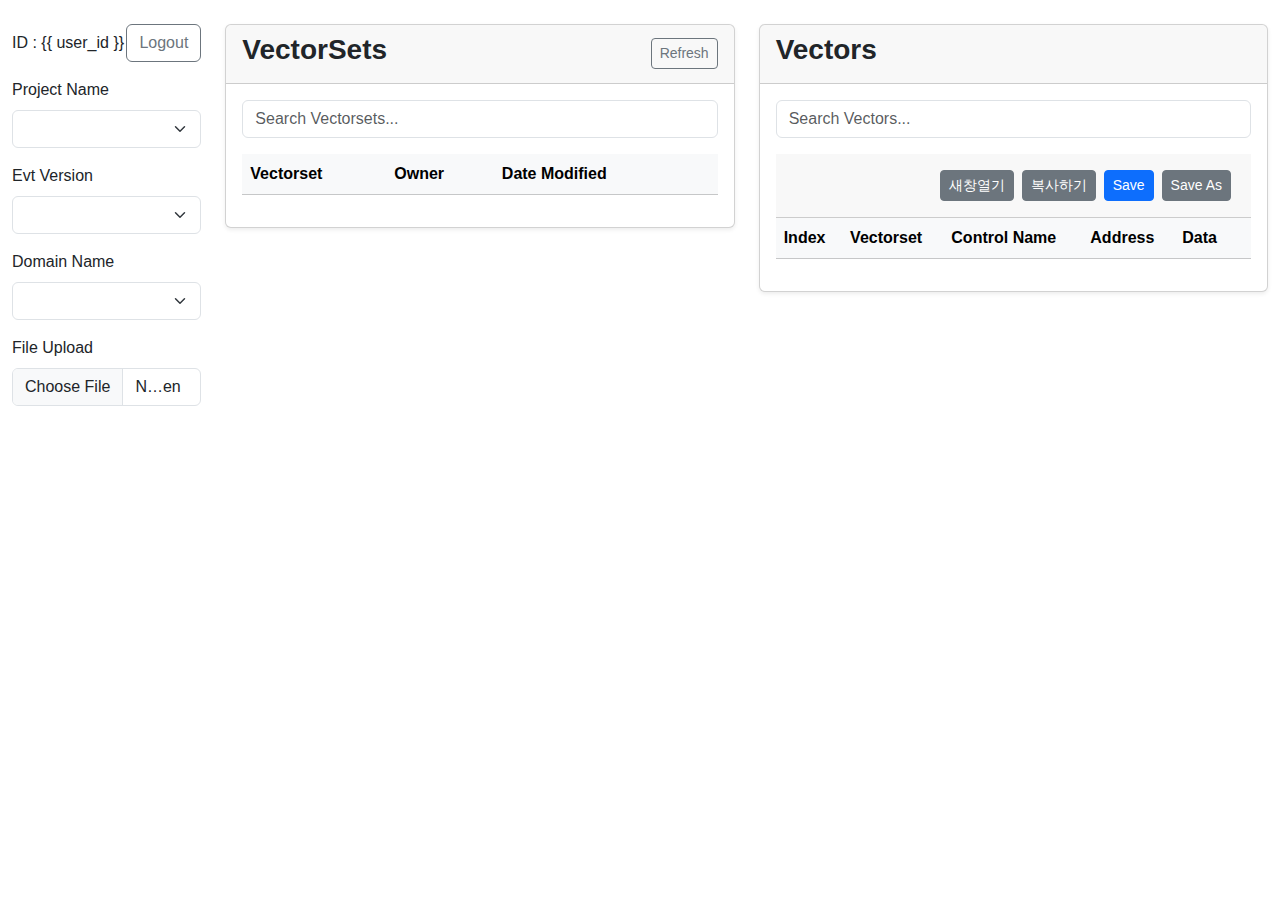
<file: templates/index.html>
<!DOCTYPE html>
<html lang="en">
<head>
    <meta charset="UTF-8">
    <meta name="viewport" content="width=device-width, initial-scale=1.0">
    <title>Vector Archive</title>
    <!-- Bootstrap 5 CSS -->
    <link href="https://cdn.jsdelivr.net/npm/bootstrap@5.3.0-alpha1/dist/css/bootstrap.min.css" rel="stylesheet">
    <link rel="stylesheet" href="/static/css/style.css">
</head>
<body>
    <div class="container-fluid py-4">
        <div class="row g-4">
            <!-- 좌측 2 열 -->
            <div class="col-md-2">
                <div class="mb-3 d-flex align-items-center">
                    <p id="userID" class="form-control-plaintext mb-0">ID : {{ user_id }} </p>
                    <button id="logoutBtn" class="btn btn-outline-secondary ms-auto">Logout</button>
                </div>
                <div class="mb-3">
                    <label for="projectName" class="form-label">Project Name</label>
                    <select id="projectName" class="form-select"></select>
                </div>
                <div class="mb-3">
                    <label for="evtVersion" class="form-label">Evt Version</label>
                    <select id="evtVersion" class="form-select"></select>
                </div>
                <div class="mb-3">
                    <label for="domainName" class="form-label">Domain Name</label>
                    <select id="domainName" class="form-select"></select>
                </div>
                <div class="mb-3">
                    <label for="fileUpload" class="form-label">File Upload</label>
                    <input type="file" id="fileUpload" class="form-control">
                </div>
            </div>

            <!-- 중앙 5 열 -->
            <div class="col-md-5">
                <div class="card shadow-sm">
                    <div class="card-header d-flex justify-content-between align-items-center">
                        <h3><strong>VectorSets</strong></h3>
                        <button id="refreshBtn" class="btn btn-outline-secondary btn-sm">Refresh</button>
                    </div>
                    <div class="card-body">
                        <div class="mb-3">
                            <input type="text" id="searchVectorset" class="form-control" placeholder="Search Vectorsets...">
                        </div>
                        <div class="table-responsive" style="max-height: 713px; overflow-y: auto;">
                            <table class="table table-hover">
                                <thead class="table-light sticky-top">
                                    <tr>
                                        <th class="vectorset-column">Vectorset</th>
                                        <th>Owner</th>
                                        <th>Date Modified</th>
                                        <th></th>
                                    </tr>
                                </thead>
                                <tbody id="vectorsetList">
                                    <!-- 벡터셋 목록이 여기 표시됩니다 -->
                                </tbody>
                            </table>
                        </div>
                    </div>
                </div>
            </div>

            <!-- 우측 5 열 -->
            <div class="col-md-5">
                <div class="card shadow-sm">
                    <div class="card-header">
                        <div><h3><strong>Vectors</strong></h3></div>
                        <div id="vectorDetails" class="text-muted"></div>
                        <div><span id="fileName"></span></div>
                    </div>
                    <div class="card-body">
                        <div class="mb-3">
                            <input type="text" id="searchVector" class="form-control" placeholder="Search Vectors...">
                        </div>
                        
                        <div class="sticky-top card-header d-flex justify-content-end align-items-center py-3">
                            <button id="openInNewWindowBtn" class="btn btn-secondary btn-sm mx-1">새창열기</button>
                            <button id="copyTableBtn" class="btn btn-secondary btn-sm mx-1">복사하기</button>
                            <button id="saveBtn" class="btn btn-primary btn-sm mx-1">Save</button>
                            <button id="saveAsBtn" class="btn btn-secondary btn-sm mx-1">Save As</button>
                        </div>
                        <div class="table-responsive" style="max-height: 600px; overflow-y: auto;">
                            <table class="table table-hover">
                                <thead class="table-light sticky-top">
                                    <tr>
                                        <th class="vectorset-column">Index</th>
                                        <th>Vectorset</th>
                                        <th>Control Name</th>
                                        <th>Address</th>
                                        <th>Data</th>
                                        <th></th>
                                    </tr>
                                </thead>
                                <tbody id="vectorList">
                                    <!-- 벡터 목록이 여기 표시됩니다 -->
                                </tbody>
                            </table>
                        </div>
                    </div>
                </div>
            </div>
        </div>
    </div>

    <!-- Clipboard Paste Modal -->
    <div class="modal" tabindex="-1" id="clipboardPasteModal">
        <div class="modal-dialog">
            <div class="modal-content">
                <div class="modal-header">
                    <h5 class="modal-title">Clipboard Data</h5>
                    <button type="button" class="btn-close" data-bs-dismiss="modal" aria-label="Close"></button>
                </div>
                <div class="modal-body">
                    <table class="table table-bordered" id="clipboardTable">
                        <!-- 클립보드 데이터가 여기에 표시됩니다 -->
                    </table>
                </div>
                <div class="modal-footer">
                    <button type="button" class="btn btn-primary" id="pasteConfirmBtn">Paste</button>
                    <button type="button" class="btn btn-secondary" data-bs-dismiss="modal">Cancel</button>
                </div>
            </div>
        </div>
    </div>

    <!-- Save As Dialog -->
    <div class="modal" tabindex="-1" id="saveAsModal">
      <div class="modal-dialog">
        <div class="modal-content">
          <div class="modal-header">
            <h5 class="modal-title">Save As</h5>
            <button type="button" class="btn-close" data-bs-dismiss="modal" aria-label="Close"></button>
          </div>
          <div class="modal-body">
            <div class="mb-3">
              <label for="saveAsProject" class="form-label">Project Name</label>
              <select id="saveAsProject" class="form-select"></select>
            </div>
            <div class="mb-3">
              <label for="saveAsEvt" class="form-label">Evt Version</label>
              <select id="saveAsEvt" class="form-select"></select>
            </div>
            <div class="mb-3">
              <label for="saveAsDomain" class="form-label">Domain Name</label>
              <select id="saveAsDomain" class="form-select"></select>
            </div>
            <div class="mb-3">
              <label for="saveAsVectorset" class="form-label">VectorSet Name</label>
              <input type="text" id="saveAsVectorset" class="form-control">
            </div>
          </div>
          <div class="modal-footer">
            <button type="button" class="btn btn-primary" id="saveAsConfirmBtn">Save As</button>
            <button type="button" class="btn btn-secondary" data-bs-dismiss="modal">Cancel</button>
          </div>
        </div>
      </div>
    </div>

    <!-- Commit Message Modal -->
    <div class="modal" tabindex="-1" id="commitMessageModal">
        <div class="modal-dialog">
            <div class="modal-content">
                <div class="modal-header">
                    <h5 class="modal-title">Write a commit message</h5>
                    <button type="button" class="btn-close" data-bs-dismiss="modal" aria-label="Close"></button>
                </div>
                <div class="modal-body">
                    <textarea id="commitMessageText" class="form-control" rows="4" placeholder="Enter commit message..."></textarea>
                </div>
                <div class="modal-footer">
                    <button type="button" class="btn btn-primary" id="commitSaveBtn">Save</button>
                    <button type="button" class="btn btn-secondary" data-bs-dismiss="modal">Cancel</button>
                </div>
            </div>
        </div>
    </div>

    <!-- Bootstrap 5 JS and Popper.js -->
    <script src="https://cdn.jsdelivr.net/npm/@popperjs/core@2.11.6/dist/umd/popper.min.js"></script>
    <script src="https://cdn.jsdelivr.net/npm/bootstrap@5.3.0-alpha1/dist/js/bootstrap.min.js"></script>
    <script src="/static/js/main.js"></script>
</body>
</html>
</file>
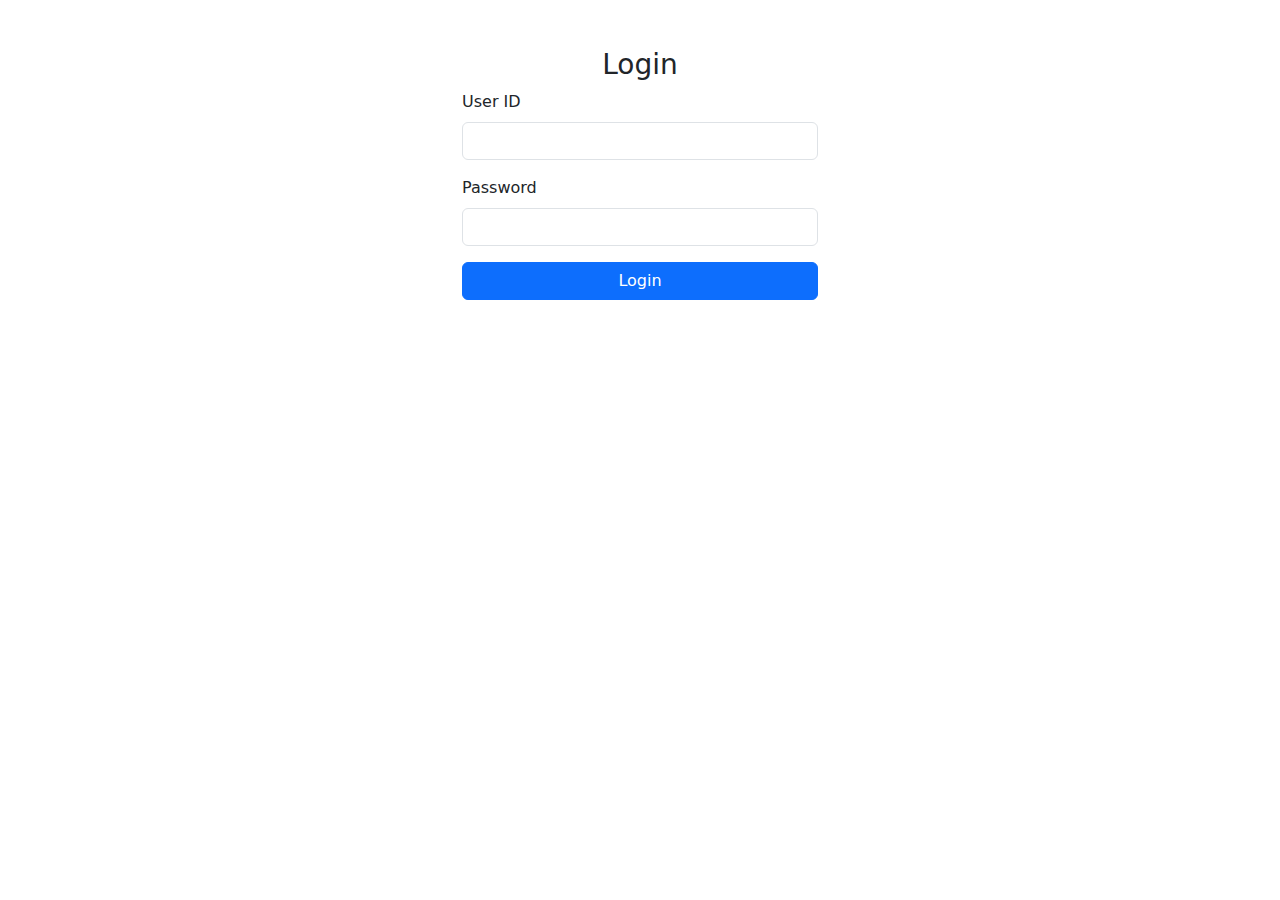
<file: templates/login.html>
<!DOCTYPE html>
<html lang="en">
<head>
    <meta charset="UTF-8">
    <meta name="viewport" content="width=device-width, initial-scale=1.0">
    <title>Login</title>
    <link href="https://cdn.jsdelivr.net/npm/bootstrap@5.3.0-alpha1/dist/css/bootstrap.min.css" rel="stylesheet">
</head>
<body>
    <div class="container">
        <div class="row justify-content-center mt-5">
            <div class="col-md-4">
                <h3 class="text-center">Login</h3>
                <form action="/login" method="POST">
                    <div class="mb-3">
                        <label for="user_id" class="form-label">User ID</label>
                        <input type="text" class="form-control" id="user_id" name="user_id" required>
                    </div>
                    <div class="mb-3">
                        <label for="password" class="form-label">Password</label>
                        <input type="password" class="form-control" id="password" name="password" required>
                    </div>
                    <button type="submit" class="btn btn-primary w-100">Login</button>
                </form>
            </div>
        </div>
    </div>
</body>
</html>
</file>
<file: static/css/style.css>
body {
    font-family: Arial, sans-serif;
  }
</file>
